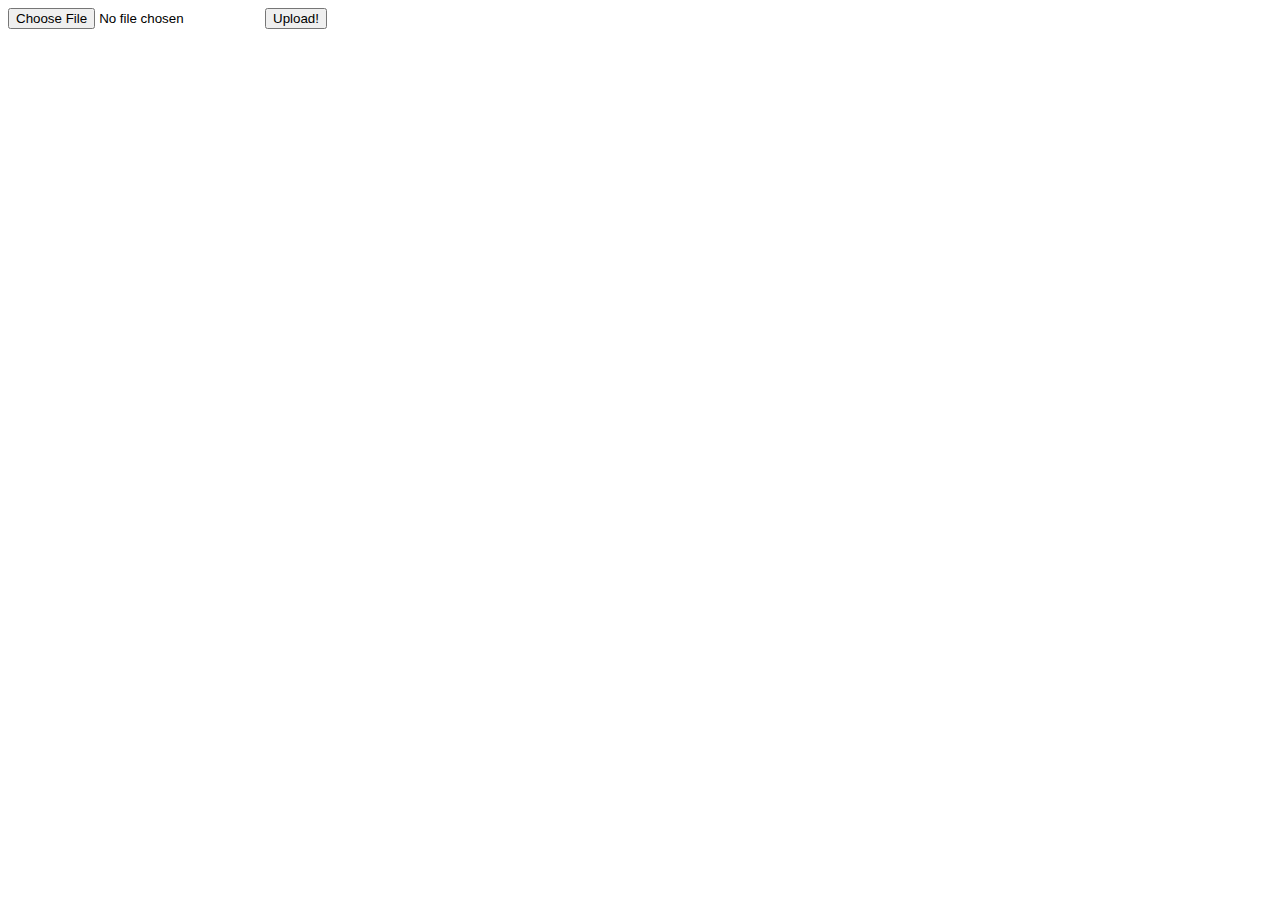
<file: знакомство с реакт/server/node_modules/express-fileupload/example/index.html>
<html>
	<body>
		<form ref='uploadForm' 
			id='uploadForm' 
			action='/upload' 
			method='post' 
			encType="multipart/form-data">
				<input type="file" name="sampleFile" />
				<input type='submit' value='Upload!' />
		</form>		
	</body>
</html>
</file>
